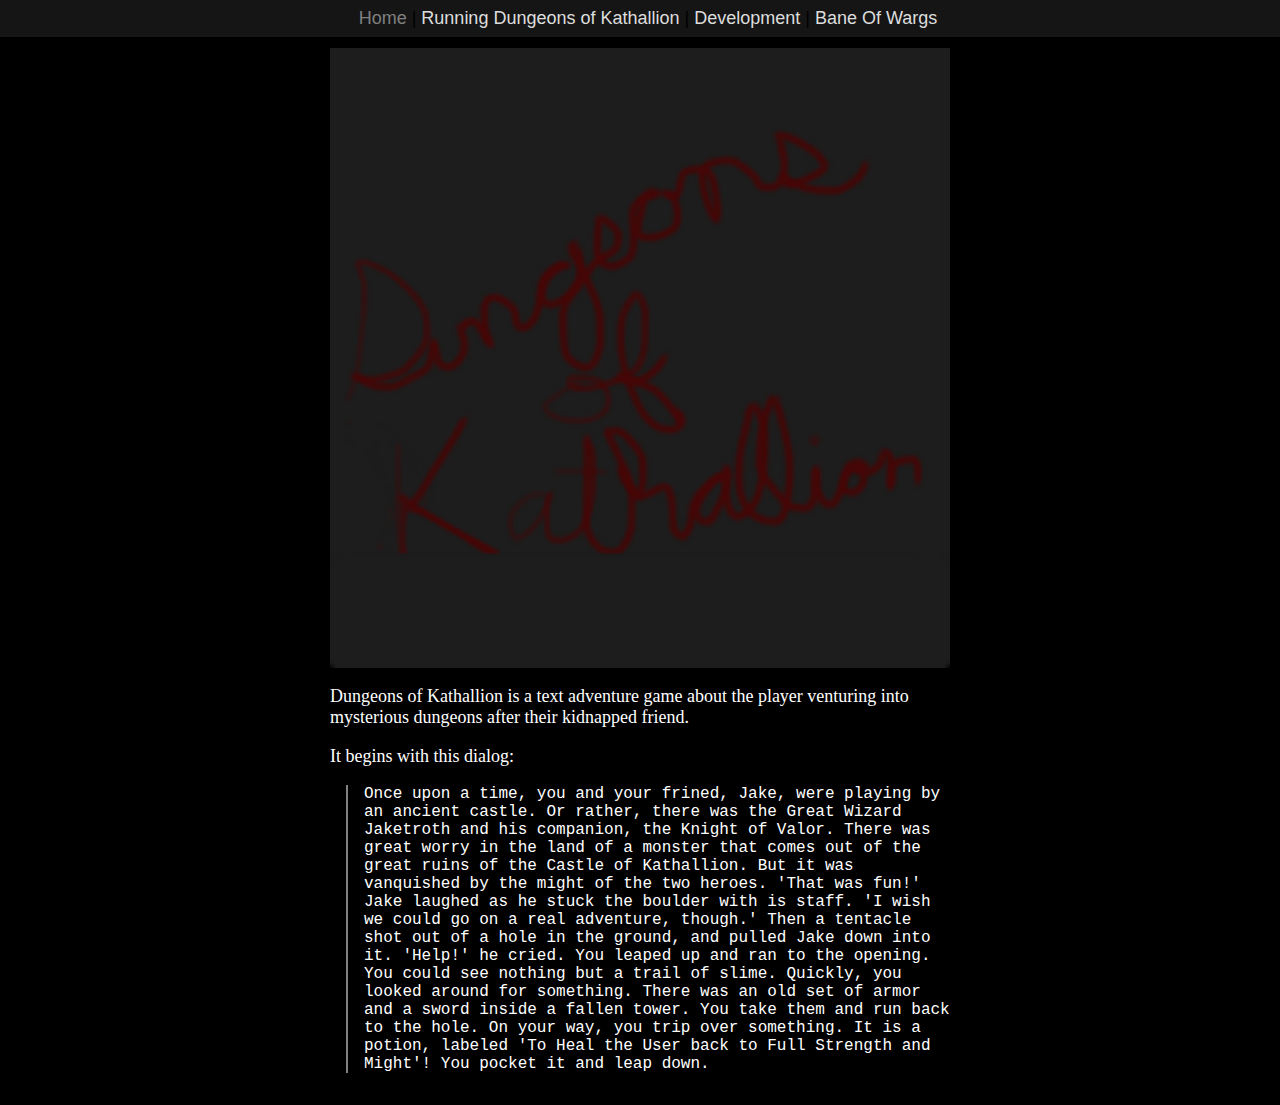
<file: index.html>
<html>
<link rel="stylesheet" type="text/css" href="style.css">
	<title>Dungeons of Kathallion</title>
	<body>
	  <div class="header">
	    <span class="selected">Home</span> | <a href="running.html">Running Dungeons of Kathallion</a> | <a href="development.html">Development</a> | <a href="bane-of-wargs.html">Bane Of Wargs</a>
	  </div>
	  <div class="inner">
	  
		<img src="title.png" width="620" />

    <p>Dungeons of Kathallion is a text adventure game about the player venturing into mysterious dungeons after their kidnapped friend.</p>
    <p>It begins with this dialog:</p>
    <p class="dialog">Once upon a time, you and your frined, Jake, were playing by an ancient castle. Or rather, there was the Great Wizard Jaketroth and his companion, the Knight of Valor. There was great worry in the land of a monster that comes out of the great ruins of the Castle of Kathallion. But it was vanquished by the might of the two heroes. 'That was fun!' Jake laughed as he stuck the boulder with is staff. 'I wish we could go on a real adventure, though.' Then a tentacle shot out of a hole in the ground, and pulled Jake down into it. 'Help!' he cried. You leaped up and ran to the opening. You could see nothing but a trail of slime. Quickly, you looked around for something. There was an old set of armor and a sword inside a fallen tower. You take them and run back to the hole. On your way, you trip over something. It is a potion, labeled 'To Heal the User back to Full Strength and Might'! You pocket it and leap down.</p>
    
		</div>
	</body>
</html>
</file>
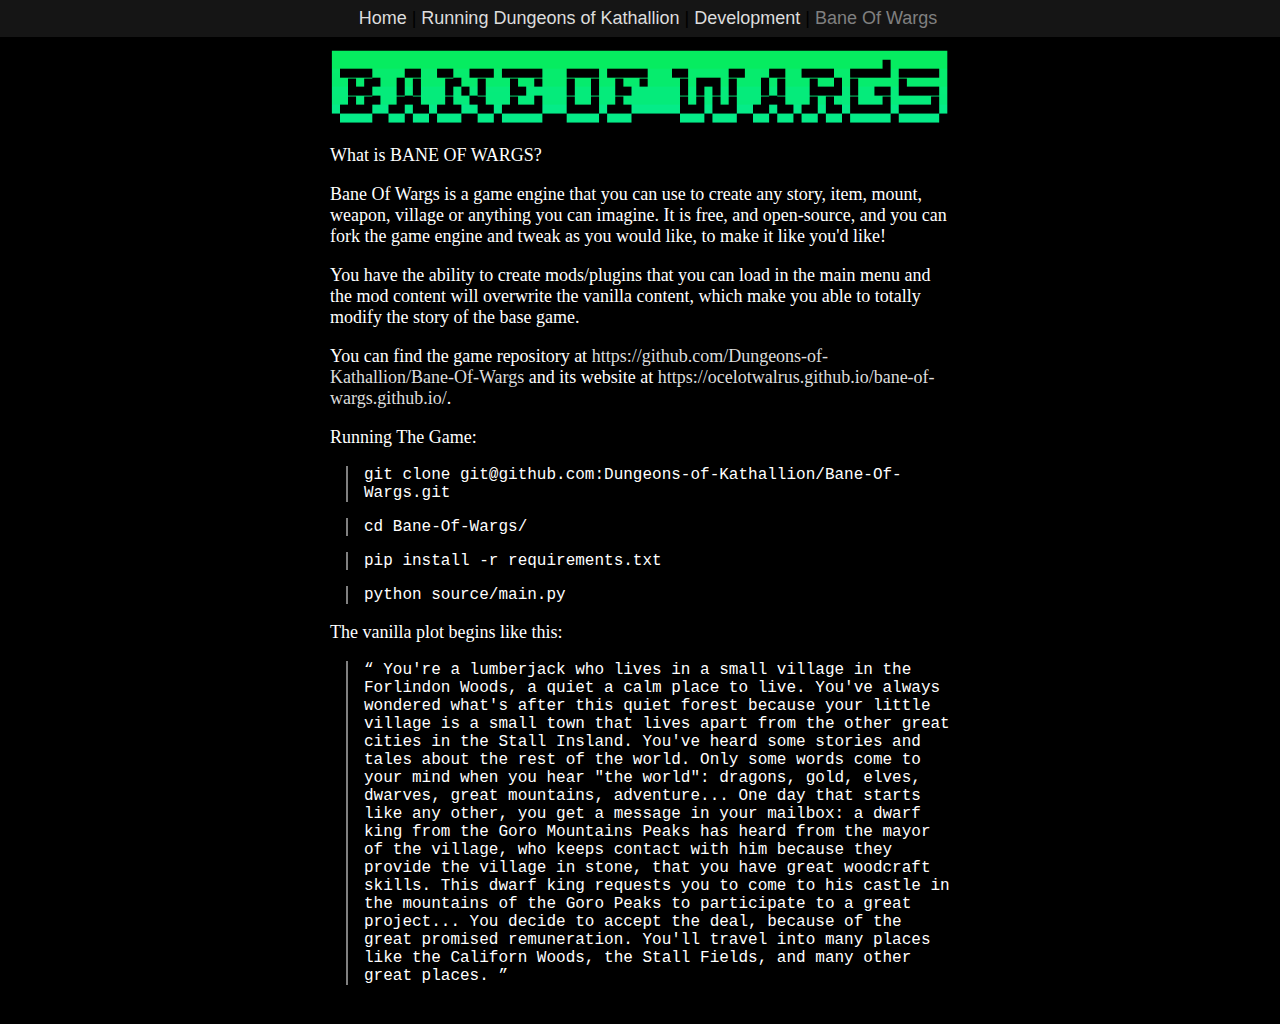
<file: bane-of-wargs.html>
<html>
<link rel="stylesheet" type="text/css" href="style.css">
	<title>Bane Of Wargs</title>
	<body>
	  <div class="header">
	    <a href="index.html">Home</a> | <a href="running.html">Running Dungeons of Kathallion</a> | <a href="development.html">Development</a> | <span class="selected">Bane Of Wargs</span>
	  </div>
	  <div class="inner">

    <img src="bane of wargs.png" width="620" />
      
    <p>What is BANE OF WARGS?</p>
	<p>Bane Of Wargs is a game engine that you can use to create any story, item, mount, weapon, village or anything you can imagine. It is free, and open-source, and you can fork the game engine and tweak as you would like, to make it like you'd like!</p>
	<p>You have the ability to create mods/plugins that you can load in the main menu and the mod content will overwrite the vanilla content, which make you able to totally modify the story of the base game.</p>
	<p>You can find the game repository at <a href="https://github.com/Dungeons-of-Kathallion/Bane-Of-Wargs" target="_blank">https://github.com/Dungeons-of-Kathallion/Bane-Of-Wargs</a> and its website at <a href="https://ocelotwalrus.github.io/bane-of-wargs.github.io/" target="_blank">https://ocelotwalrus.github.io/bane-of-wargs.github.io/</a>.</p>
	<p></p>
	<p>Running The Game:</p>
	<p class="dialog">git clone git@github.com:Dungeons-of-Kathallion/Bane-Of-Wargs.git</p>
	<p class="dialog">cd Bane-Of-Wargs/</p>
	<p class="dialog">pip install -r requirements.txt</p>
	<p class="dialog">python source/main.py</p>
      <p></p>
      <p>The vanilla plot begins like this:</p>
	<p class="dialog">“ You're a lumberjack who lives in a small village in the Forlindon Woods, a quiet a calm place to live. You've always wondered what's after this quiet forest because your little village is a small town that lives apart from the other great cities in the Stall Insland. You've heard some stories and tales about the rest of the world. Only some words come to your mind when you hear "the world": dragons, gold, elves, dwarves, great mountains, adventure... One day that starts like any other, you get a message in your mailbox: a dwarf king from the Goro Mountains Peaks has heard from the mayor of the village, who keeps contact with him because they provide the village in stone, that you have great woodcraft skills. This dwarf king requests you to come to his castle in the mountains of the Goro Peaks to participate to a great project... You decide to accept the deal, because of the great promised remuneration. You'll travel into many places like the Californ Woods, the Stall Fields, and many other great places. ”</p>
		  
		</div>
	</body>
</html>
</file>
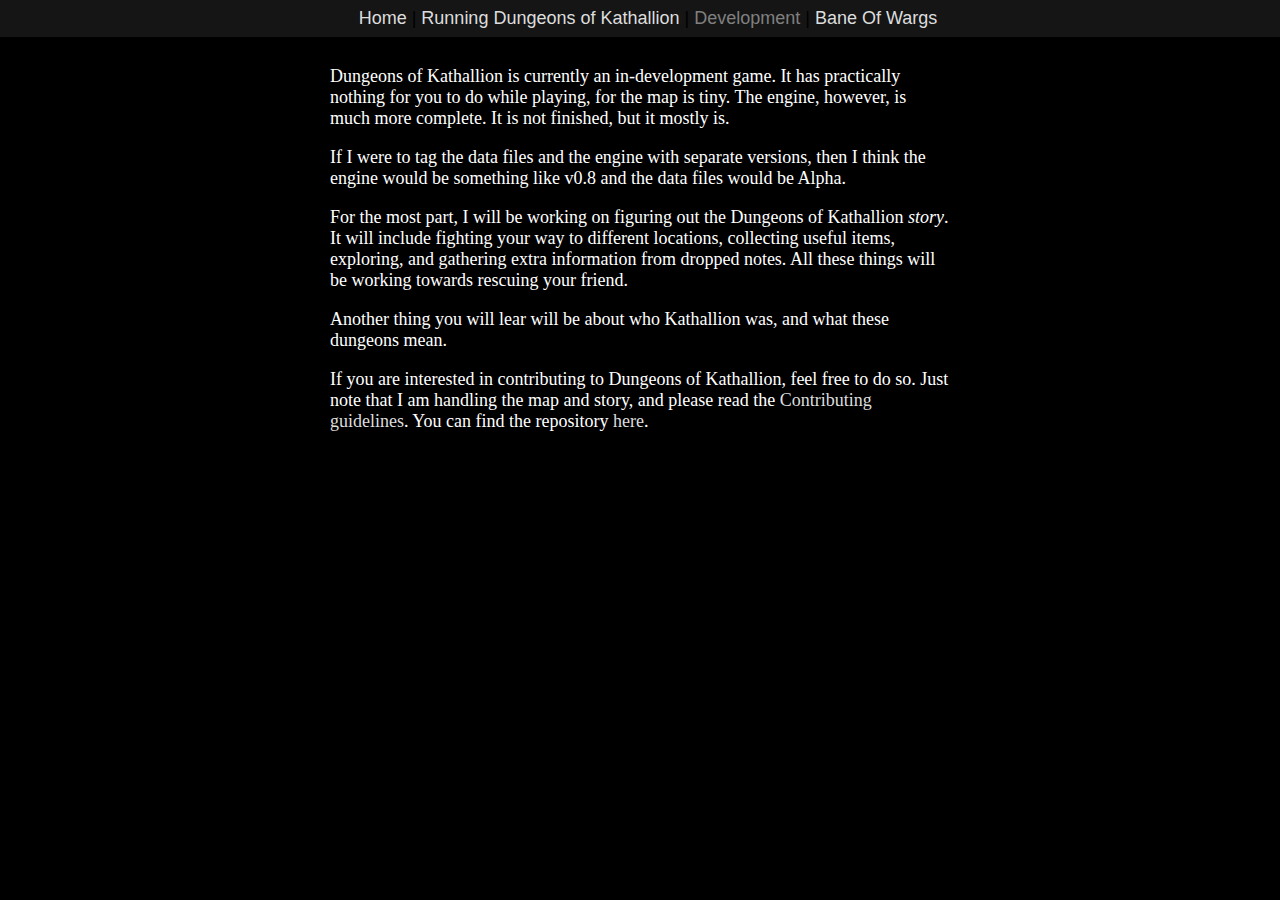
<file: development.html>
<html>
<link rel="stylesheet" type="text/css" href="style.css">
	<title>Running Dungeons of Kathallion</title>
	<body>
	  <div class="header">
	    <a href="index.html">Home</a> | <a href="running.html">Running Dungeons of Kathallion</a> | <span class="selected">Development</span> | <a href="bane-of-wargs.html">Bane Of Wargs</a>
	  </div>
	  <div class="inner">
	  
    <p>Dungeons of Kathallion is currently an in-development game. It has practically nothing for you to do while playing, for the map is tiny. The engine, however, is much more complete. It is not finished, but it mostly is.</p>
    <p>If I were to tag the data files and the engine with separate versions, then I think the engine would be something like v0.8 and the data files would be Alpha.</p>
    <p>For the most part, I will be working on figuring out the Dungeons of Kathallion <i>story</i>. It will include fighting your way to different locations, collecting useful items, exploring, and gathering extra information from dropped notes. All these things will be working towards rescuing your friend.</p>
    <p>Another thing you will lear will be about who Kathallion was, and what these dungeons mean.</p>
    <p>If you are interested in contributing to Dungeons of Kathallion, feel free to do so. Just note that I am handling the map and story, and please read the <a href="https://github.com/Dungeons-of-Kathallion/Dungeons-of-Kathallion/blob/main/.github/CONTRIBUTING.md">Contributing guidelines</a>. You can find the repository <a href="https://github.com/Dungeons-of-Kathallion/Dungeons-of-Kathallion">here</a>.</p>
        
		</div>
	</body>
</html>
</file>
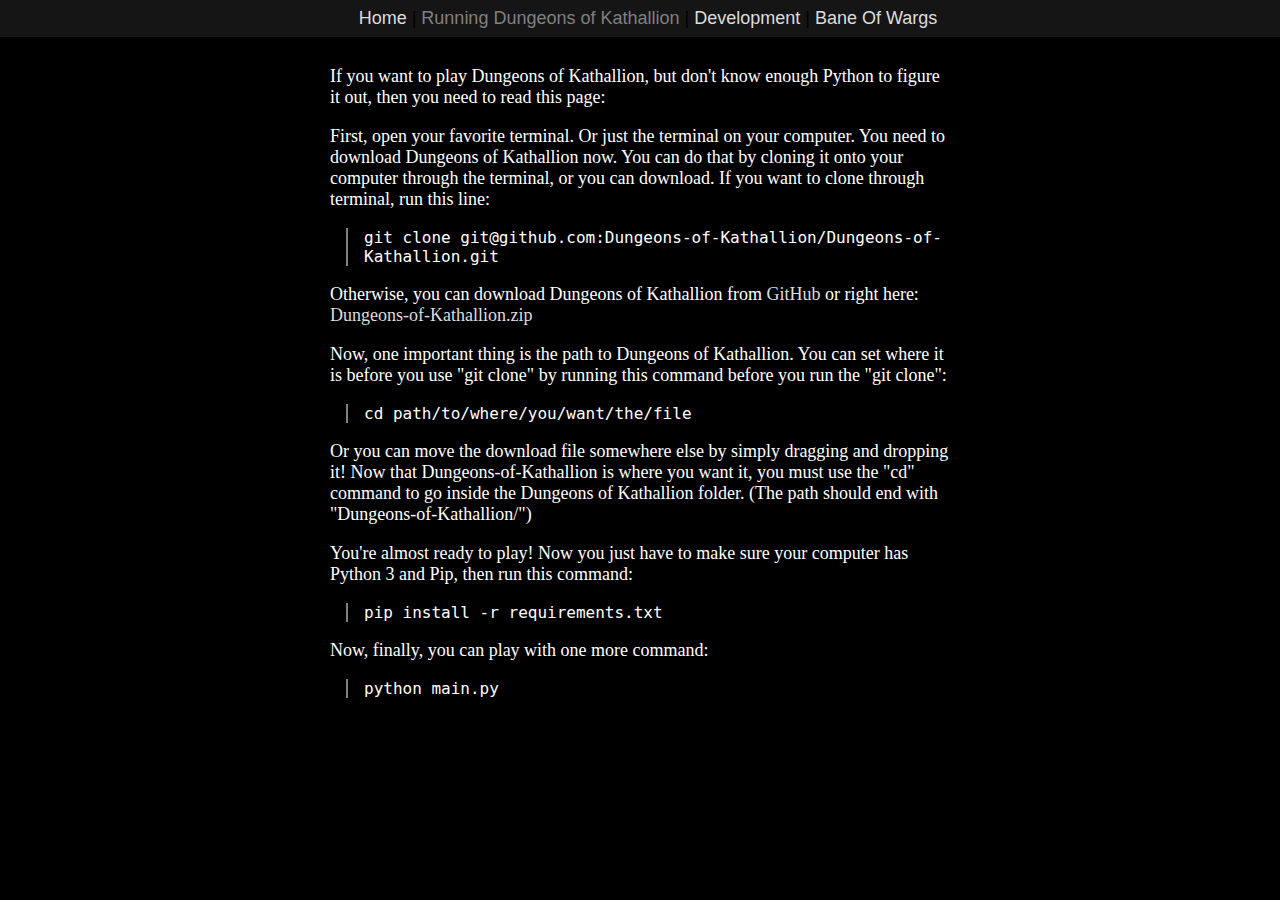
<file: running.html>
<html>
<link rel="stylesheet" type="text/css" href="style.css">
	<title>Running Dungeons of Kathallion</title>
	<body>
	  <div class="header">
	    <a href="index.html">Home</a> | <span class="selected">Running Dungeons of Kathallion</span> | <a href="development.html">Development</a> | <a href="bane-of-wargs.html">Bane Of Wargs</a>
	  </div>
	  <div class="inner">
	  
    <p>If you want to play Dungeons of Kathallion, but don't know enough Python to figure it out, then you need to read this page:</p>
    <p>First, open your favorite terminal. Or just the terminal on your computer. You need to download Dungeons of Kathallion now. You can do that by cloning it onto your computer through the terminal, or you can download. If you want to clone through terminal, run this line:</p>
    <p class="dialog">git clone git@github.com:Dungeons-of-Kathallion/Dungeons-of-Kathallion.git</p>
    <p>Otherwise, you can download Dungeons of Kathallion from <a href="https://github.com/Dungeons-of-Kathallion/Dungeons-of-Kathallion">GitHub</a> or right here: <a href="Dungeons-of-Kathallion.zip">Dungeons-of-Kathallion.zip</a></p>
    <p>Now, one important thing is the path to Dungeons of Kathallion. You can set where it is before you use "git clone" by running this command before you run the "git clone":
    <p class="dialog">cd path/to/where/you/want/the/file</p>
    <p>Or you can move the download file somewhere else by simply dragging and dropping it! Now that Dungeons-of-Kathallion is where you want it, you must use the "cd" command to go inside the Dungeons of Kathallion folder. (The path should end with "Dungeons-of-Kathallion/")</p>
    <p>You're almost ready to play! Now you just have to make sure your computer has Python 3 and Pip, then run this command:</p>
    <p class="dialog">pip install -r requirements.txt</p>
    <p>Now, finally, you can play with one more command:</p>
    <p class="dialog">python main.py</p>
    
		</div>
	</body>
</html>
</file>
<file: style.css>
body {background-color: black; margin: 0;}
a {color: #DDDDDD; text-decoration: none;}
a:hover {color: white;}
span {color: grey;}
p {color: white}
p.dialog {
  margin-left: 1rem;
  border-left: 2px solid grey;
  padding-left: 1rem;
  font-family: monospace;
}
div.header {
  position: fixed;
  background: #151515;
/*   border-bottom: 3px solid #DDDDDD; */
  z-index: 1;
  width: 100%;
  padding: .5rem;
  text-align: center;
  font-size: large;
  font-family: sans-serif;
}
div.inner {
  padding-top: 3rem;
	position: relative;
	margin-left: auto;
	margin-right: auto;
	text-align: left;
	width: 620px;
	font-size: large;
}
</file>
